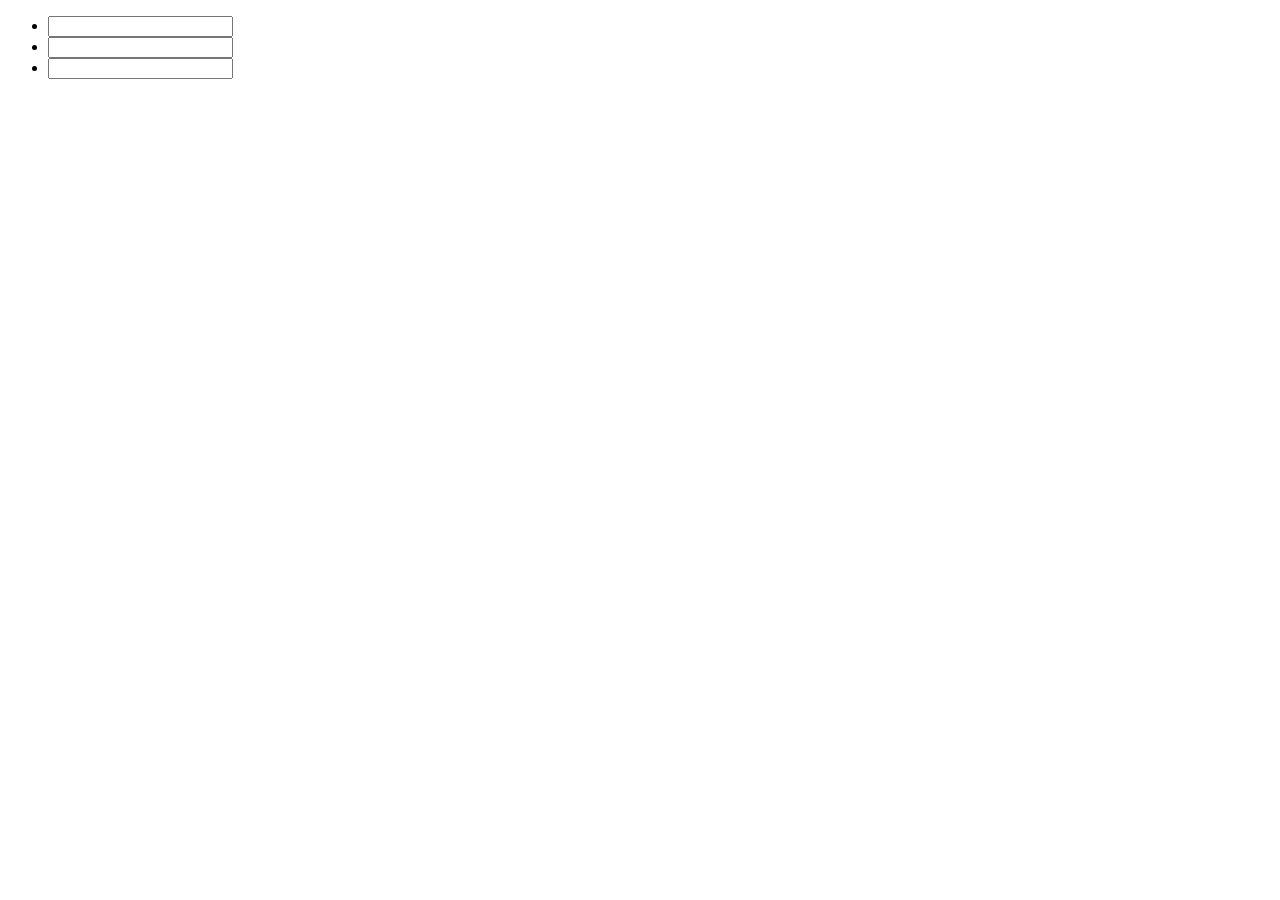
<file: access/tabindex/index.html>
<!DOCTYPE html>
<html lang="en">
<head>
    <meta charset="UTF-8">
    <title></title>
</head>
<body>

    <ul>
        <li><input type="text" /></li>
        <li><input type="text" /></li>
        <li><input type="text" /></li>
    </ul>
</body>
</html>

<script>
var inputBlock = document.getElementsByTagName('input');

function inputEnterTurn(target ,keyCode){
    window.onkeydown = function(e){
        var index; //标识元素
        e = e || window.event; //分辨IE
        if(!isNaN(index = isTextFocus())){//检查焦点是否在input框上
            if(e.keyCode == keyCode){//是否按下自定义按钮
                inputTurnDown(index);
            }

            else if(e.keyCode == 38){
                inputTurnUp(index);
            }

            else if(e.keyCode == 40){
                inputTurnDown(index);
            }
        }
    };

    function isTextFocus(){
        var obj = document.activeElement;//获取活动元素
        for(var i=0;i <target.length;i++){
            if(target[i] == obj){
                return i;
            }
        }
        return false;
    }

    function inputTurnDown(index){
        index++;
        index = (index >= 0 && index<=2) ? index : index%3;
        target[index].focus();//获取焦点
    }

    function inputTurnUp(index){
        index--;
        while(index < 0){
            index += 3;
        }
        target[index].focus();//获取焦点

    }
}

inputEnterTurn(inputBlock, 13);





</script>
</file>
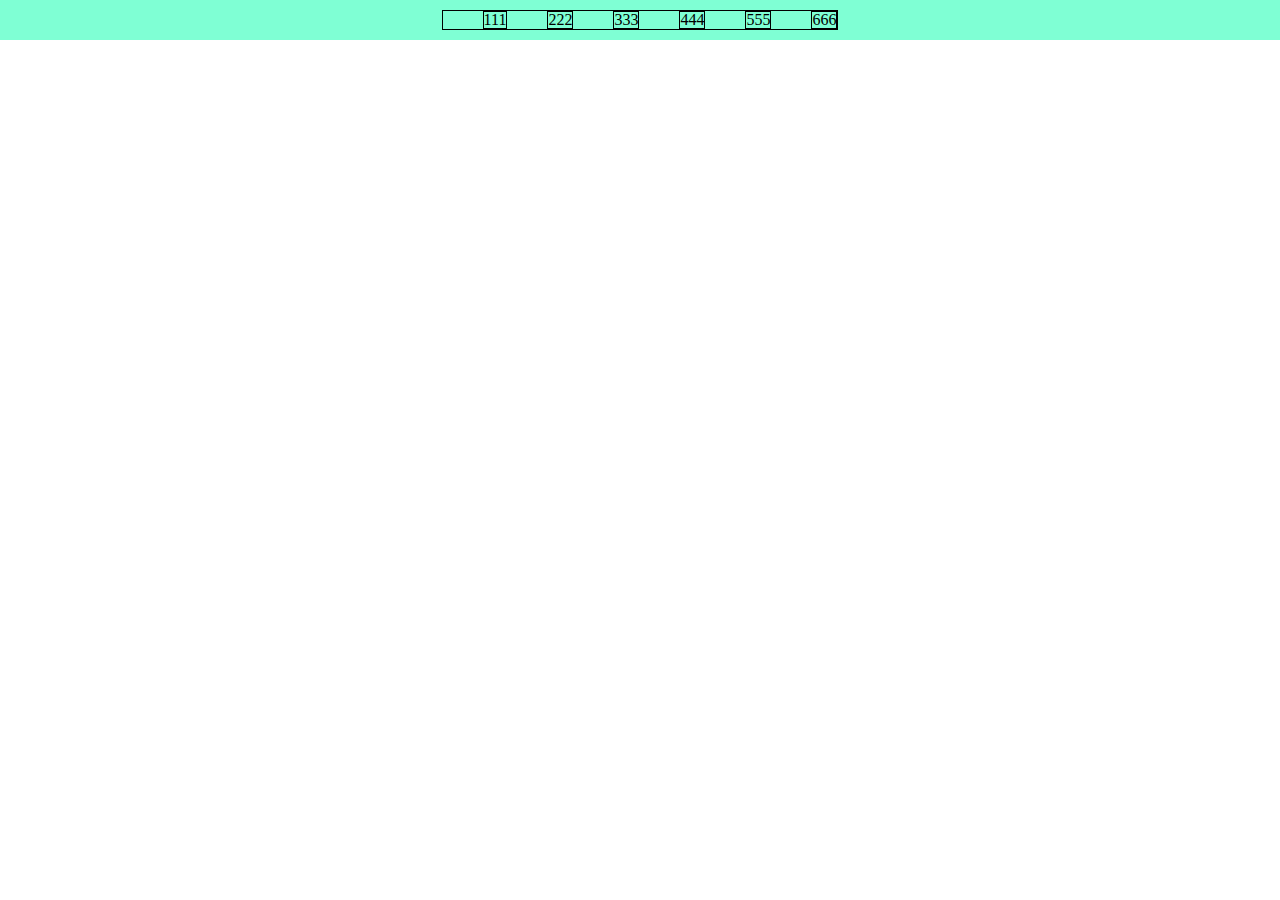
<file: nav/text1/index.html>
<!DOCTYPE html>
<html lang="en">
<head>
    <meta charset="UTF-8">
    <title></title>
</head>
<style>
    body{
        margin: 0px;
        padding: 0px;
    }

    header{
        position: relative;
        width: 100%;
        height: 40px;
        background-color: aquamarine;
        line-height: 40px;
        text-align: center;
    }

    header > #menu{
        position: absolute;
        right: 20px;
        cursor: pointer;
        display: none;
    }

    header > #menu:hover{
        color: #ffffff;
    }

    header > nav{
        position: relative;
        border: 1px solid #000000;
        display: inline-block;
        /*margin-left:35%;*/
    }



    header > nav > ul{
        /*border: 1px solid #000000;*/
        margin: 0px;
        padding: 0px;
        display: flex;
        flex-flow: row nowrap;
    }

    header > nav > ul > li{
        margin-left: 40px;
        border: 1px solid #000000;
        list-style: none;
        line-height: 100%;
    }

    @media all and (max-width: 500px) {
        header > nav{
            position: absolute;
            right: 0px;
            top: 40px;
            display: none;
        }

        header > #menu{
            display: block;
        }

        header > nav > ul {
            display: flex;
            flex-flow: column wrap;
            align-items: center;
        }

        header > nav > ul > li{
            padding: 10px 40px 10px 40px;
            margin: 0px;
        }
    }

</style>
<body>
    <header>
        <div id="menu">
            menu
        </div>
        <nav>
            <ul>
                <li>111</li>
                <li>222</li>
                <li>333</li>
                <li>444</li>
                <li>555</li>
                <li>666</li>
            </ul>
        </nav>

    </header>
</body>
</html>
<script>

    function $(target){
        if(document.querySelector(target)){
            return document.querySelector(target);
        }
        if(document.querySelectorAll(target)){
            return document.querySelectorAll(target);
        }
    }

    function displayNav(){
        var index = 1;
        $("#menu").onclick = function(){
            if(index % 2 != 0){
                $("nav").style.display = "block";
            }
            else{
                $("nav").style.display = "none";
            }
            index++;
        };
    }

    displayNav();

    window.onresize = function(){
        if(window.outerWidth > 500){
            $("nav").style.display = "inline-block";
        }
        else{
            $("nav").style.display = "none";
        }
    }

</script>
</file>
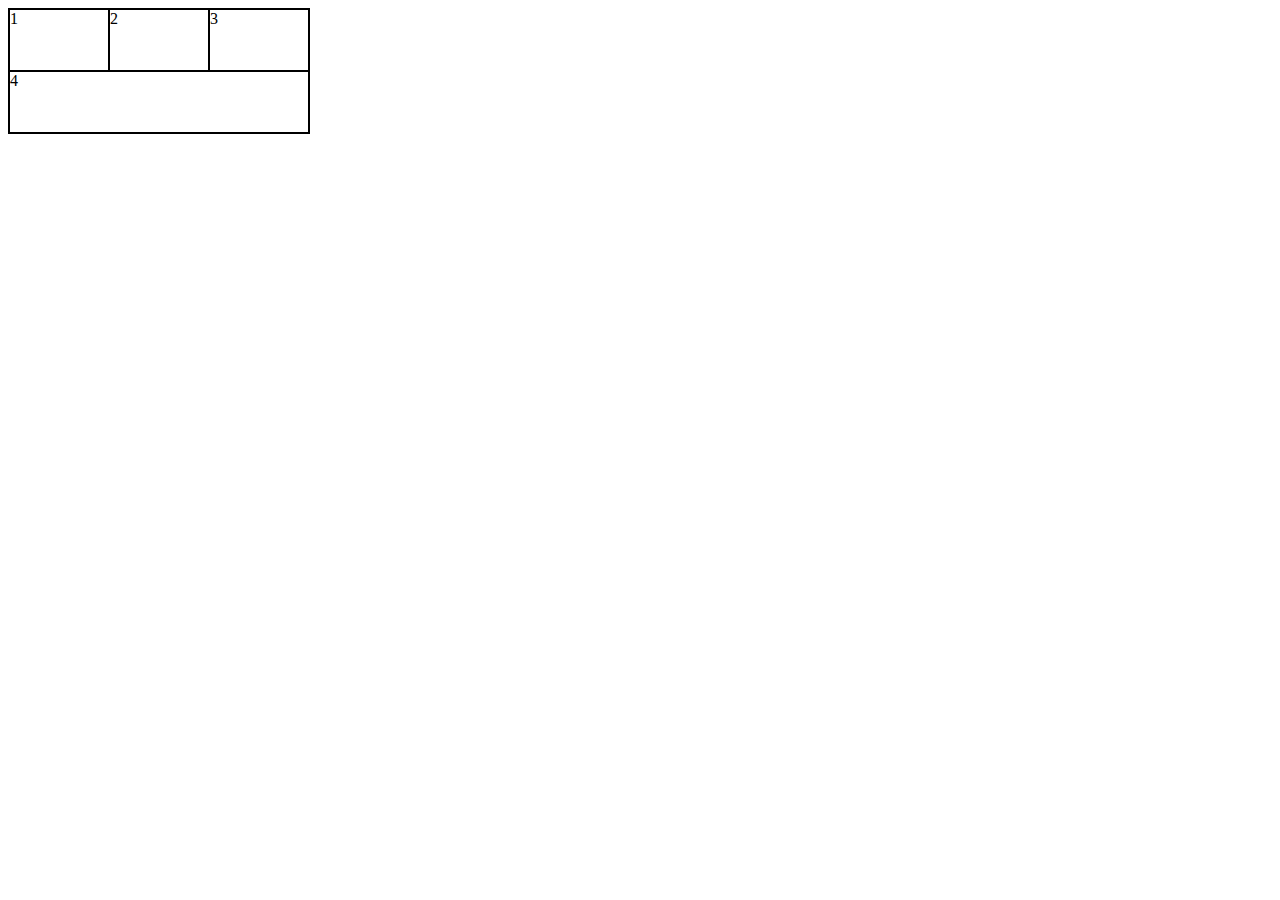
<file: text2(flex)/flexatuo/index.html>
<!DOCTYPE html>
<html lang="en">
<head>
    <meta charset="UTF-8">
    <title></title>
</head>
    <style>
        section{
            width: 300px;
            display: flex;
            flex-flow: row wrap;
            border: 1px solid #000000;
        }

        div{
            width: 80px;
            height: 60px;
            border: 1px solid #000000;
            flex: auto;
        }

    </style>
<body>
<section>
    <div>1</div>
    <div>2</div>
    <div>3</div>
    <div>4</div>
</section>
</body>
</html>
</file>
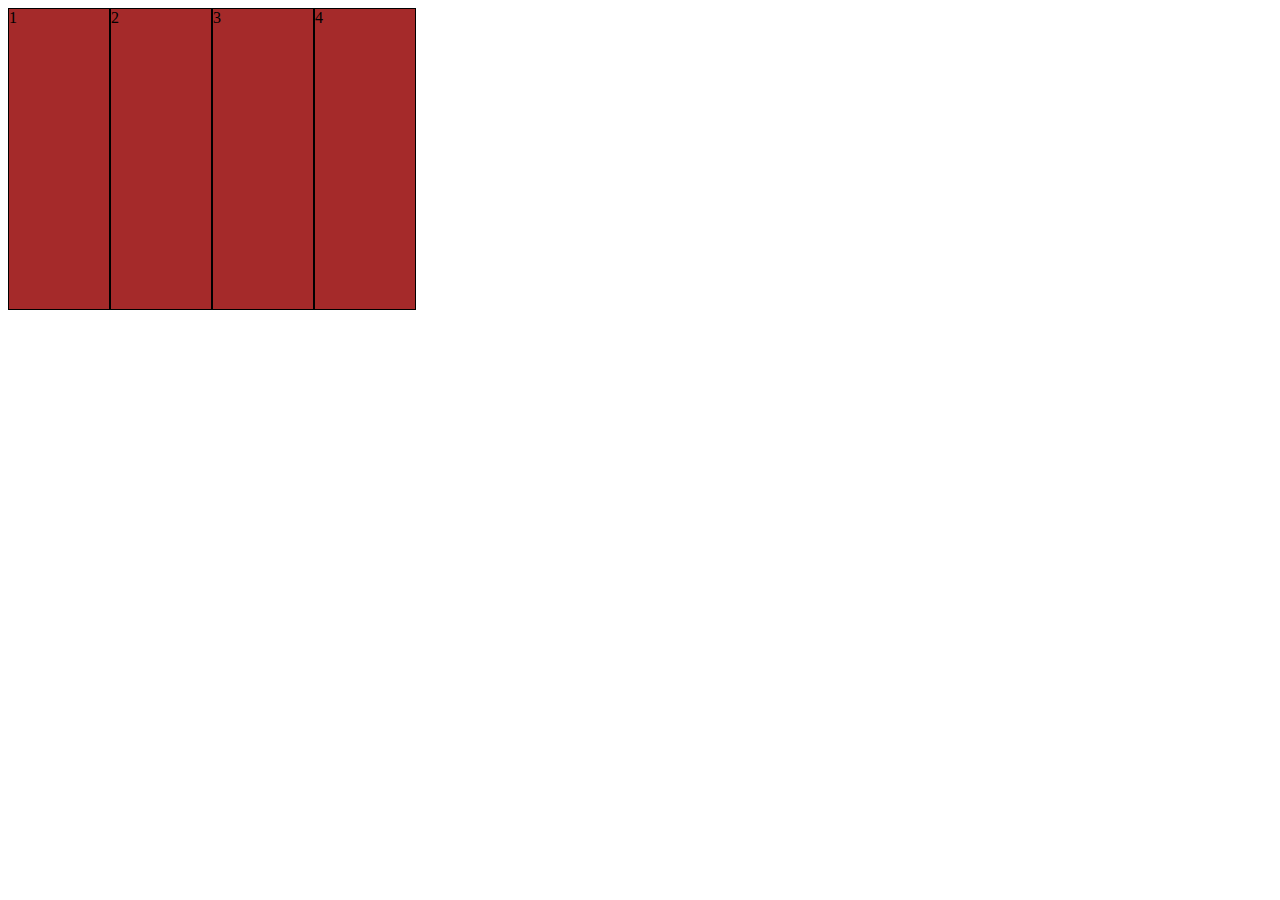
<file: text2(flex)/item2(order)/index.html>
<!DOCTYPE html>
<html lang="en">
<head>
    <meta charset="UTF-8">
    <title></title>
</head>
<style>
    section{
        display: flex;
    }

    .item{
        width: 100px;
        height: 300px;
        background-color: brown;
        border: 1px solid #000000;
    }

    .item:hover{
        order: -1;
    }

</style>
<body>
    <section>
        <div class="item">1</div>
        <div class="item">2</div>
        <div class="item">3</div>
        <div class="item">4</div>
    </section>
</body>
</html>
<!--<script>-->
    <!--var item = document.querySelectorAll(".item");-->
    <!--var box = document.querySelector("section");-->

    <!--function orderItem(){-->
        <!--var flag = 0;-->
        <!--addEvent(box, "click", function(target){-->
           <!--target.style.order =  flag++;-->
        <!--});-->
    <!--}-->

    <!--/**-->
     <!--* fun(ele){}-->
     <!--* @param ele-->
     <!--* @param type-->
     <!--* @param fun-->
     <!--*/-->

    <!--function addEvent(ele, type, fun){-->
        <!--if(window.addEventListener){-->
            <!--ele.addEventListener(type,function(e){-->
                <!--e = e || window.event;-->
                <!--if(e.target){-->
                    <!--console.log(e.target);-->
                    <!--fun(e.target);-->
                <!--}else if(e.srcElement){-->
                    <!--fun(e.srcElement);-->
                <!--}-->

            <!--});-->
        <!--}-->
        <!--else if(window.attachEvent){-->
            <!--ele.attachEvent('on' + type,function(e){-->
                <!--e = e || window.event;-->

                <!--if(e.currentTarget){-->
                    <!--fun(e.currentTarget);-->
                <!--}else if(e.srcElement){-->
                    <!--fun(e.srcElement);-->
                <!--}-->
            <!--});-->
        <!--}-->
    <!--}-->


    <!--orderItem();-->
<!--</script>-->
</file>
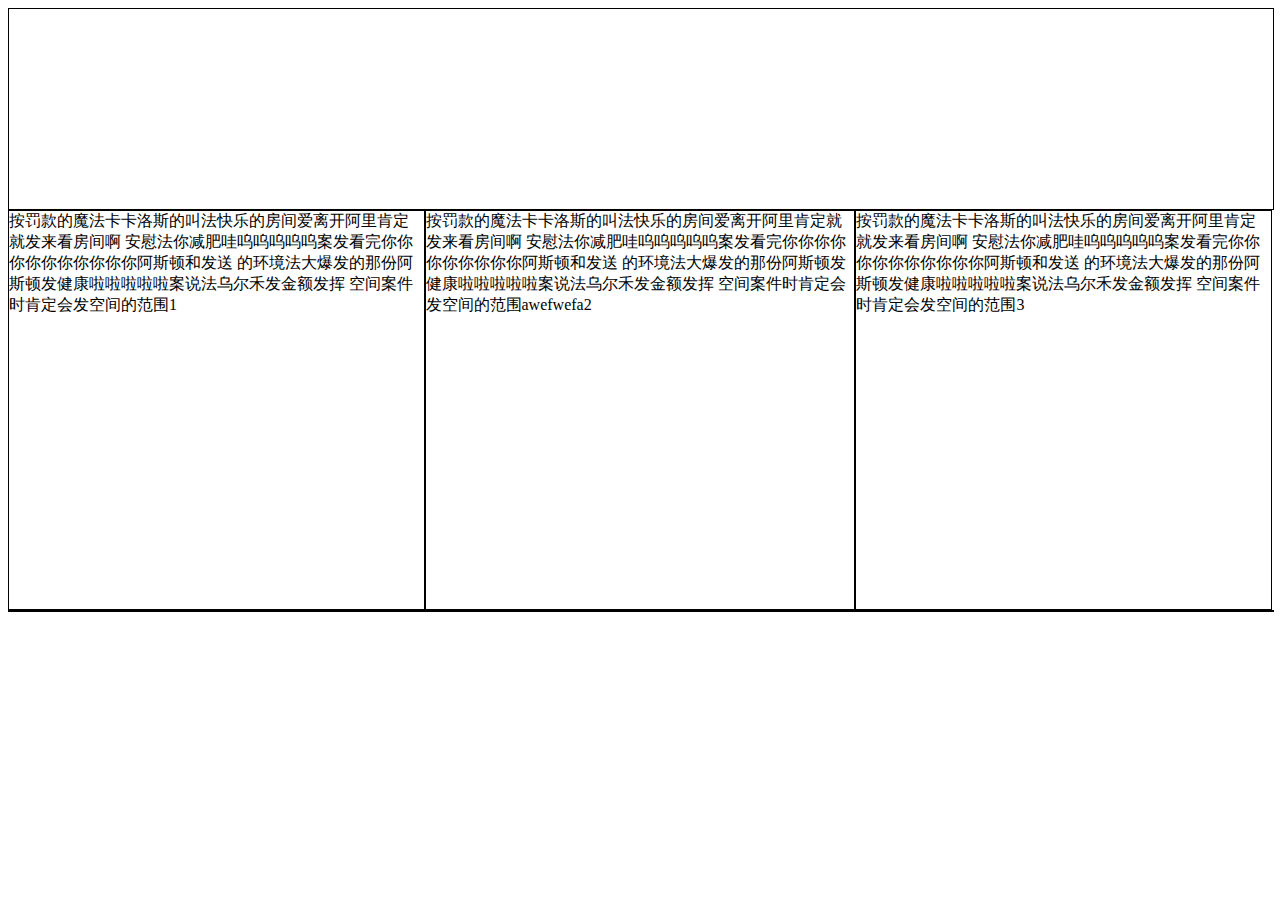
<file: text2(flex)/item3(orderFlow)/index.html>
<!DOCTYPE html>
<html lang="en">
<head>
    <meta charset="UTF-8">
    <title></title>
</head>
<style>
    /*section{*/
        /*display: flex;*/
        /*flex-direction: column;*/
    /*}*/

    /*header{*/
        /*width: 100%;*/
        /*height: 200px;*/
        /*border: 1px solid #000000;*/
    /*}*/

    /*#main{*/
        /*width: 100%;*/
        /*height: 400px;*/
        /*display: flex;*/
    /*}*/

    /*#main > article{*/
        /*flex: 1;*/
        /*order: 2;*/
        /*border: 1px solid #000000;*/
    /*}*/

    /*#main > nav{*/
        /*width: 200px;*/
        /*order: 1;*/
        /*border: 1px solid #000000;*/
    /*}*/

    /*#main > aside{*/
        /*width: 200px;*/
        /*order: 3;*/
        /*border: 1px solid #000000;*/
    /*}*/

    /*footer{*/
        /*width: 100%;*/
        /*height: 200px;*/
        /*/!*flex: 1;*!/*/
        /*border: 1px solid #000000*/
    /*}*/

    /*@media all and (max-width : 600px) {*/
        /*#main{*/
            /*flex-direction: column;*/
        /*}*/
        /*#main > article, #main > nav ,#main > aside{*/
            /*width: auto;*/
        /*}*/
    /*}*/


    section{
        width: 100%;
        display: flex;
        flex-flow: column wrap;
        justify-content: space-around;
    }

    header{
        width: 100%;
        height: 200px;
        border: 1px solid #000000;
    }

    #main{
        width: 100%;
        display: flex;
        height: 400px;
    }

    article{
        order: 2;
        /*flex: 1;*/
        border: 1px solid #000000;
    }

    #main > nav{
        /*width: 300px;*/
        order: 1;
        border: 1px solid #000000;
    }

    #main > aside{
        /*width: 300px;*/
        order: 3;
        border: 1px solid #000000;
    }

    footer{
        width: 100%;
        height: 200px;
        flex: 1;
        border: 1px solid #000000;
    }

    @media all and (max-width: 600px) {
        #main{
            flex-direction: column;
        }
    }

</style>
<body>
<section>
    <header></header>
    <div id="main">
        <article>
            按罚款的魔法卡卡洛斯的叫法快乐的房间爱离开阿里肯定就发来看房间啊
            安慰法你减肥哇呜呜呜呜呜案发看完你你你你你你你你你你阿斯顿和发送
            的环境法大爆发的那份阿斯顿发健康啦啦啦啦啦案说法乌尔禾发金额发挥
            空间案件时肯定会发空间的范围awefwefa2
        </article>
        <nav>
            按罚款的魔法卡卡洛斯的叫法快乐的房间爱离开阿里肯定就发来看房间啊
            安慰法你减肥哇呜呜呜呜呜案发看完你你你你你你你你你你阿斯顿和发送
            的环境法大爆发的那份阿斯顿发健康啦啦啦啦啦案说法乌尔禾发金额发挥
            空间案件时肯定会发空间的范围1
        </nav>
        <aside>
            按罚款的魔法卡卡洛斯的叫法快乐的房间爱离开阿里肯定就发来看房间啊
            安慰法你减肥哇呜呜呜呜呜案发看完你你你你你你你你你你阿斯顿和发送
            的环境法大爆发的那份阿斯顿发健康啦啦啦啦啦案说法乌尔禾发金额发挥
            空间案件时肯定会发空间的范围3
        </aside>
    </div>

    <footer></footer>
</section>
</body>
</html>
</file>
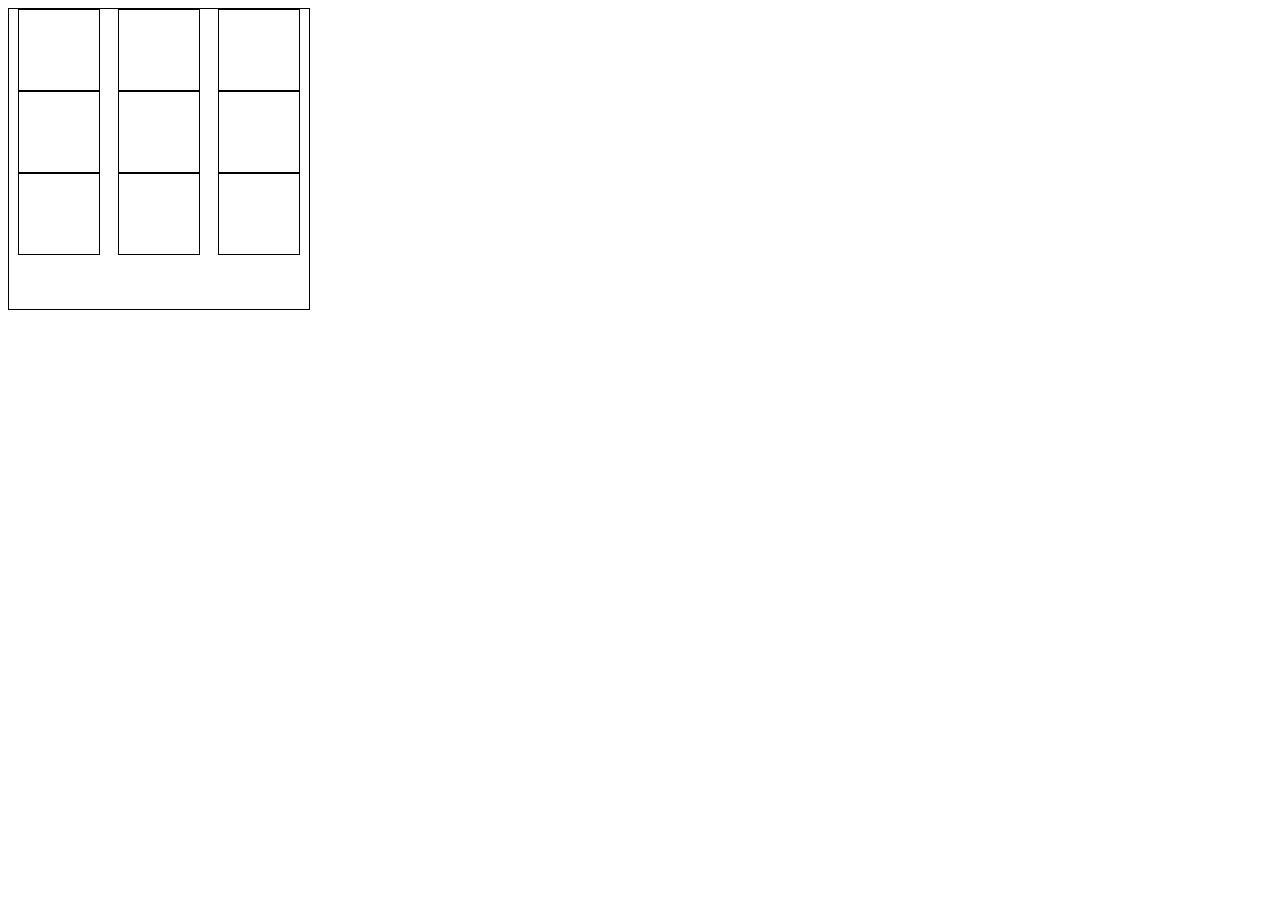
<file: text2(flex)/item4(main)/index.html>
<!DOCTYPE html>
<html lang="en">
<head>
    <meta charset="UTF-8">
    <title></title>
</head>
<style>
    section{
        width: 300px;
        height: 300px;
        display: flex;
        /*flex-direction: column;*/
        flex-flow: column wrap;
        align-content: space-around;
        border: 1px solid #000000;
    }


    div{
        width: 80px;
        height: 80px;
        border: 1px solid #000000;
    }
</style>
<body>
<section>
    <div></div>
    <div></div>
    <div></div>
    <div></div>
    <div></div>
    <div></div>
    <div></div>
    <div></div>
    <div></div>
</section>

</body>
</html>
</file>
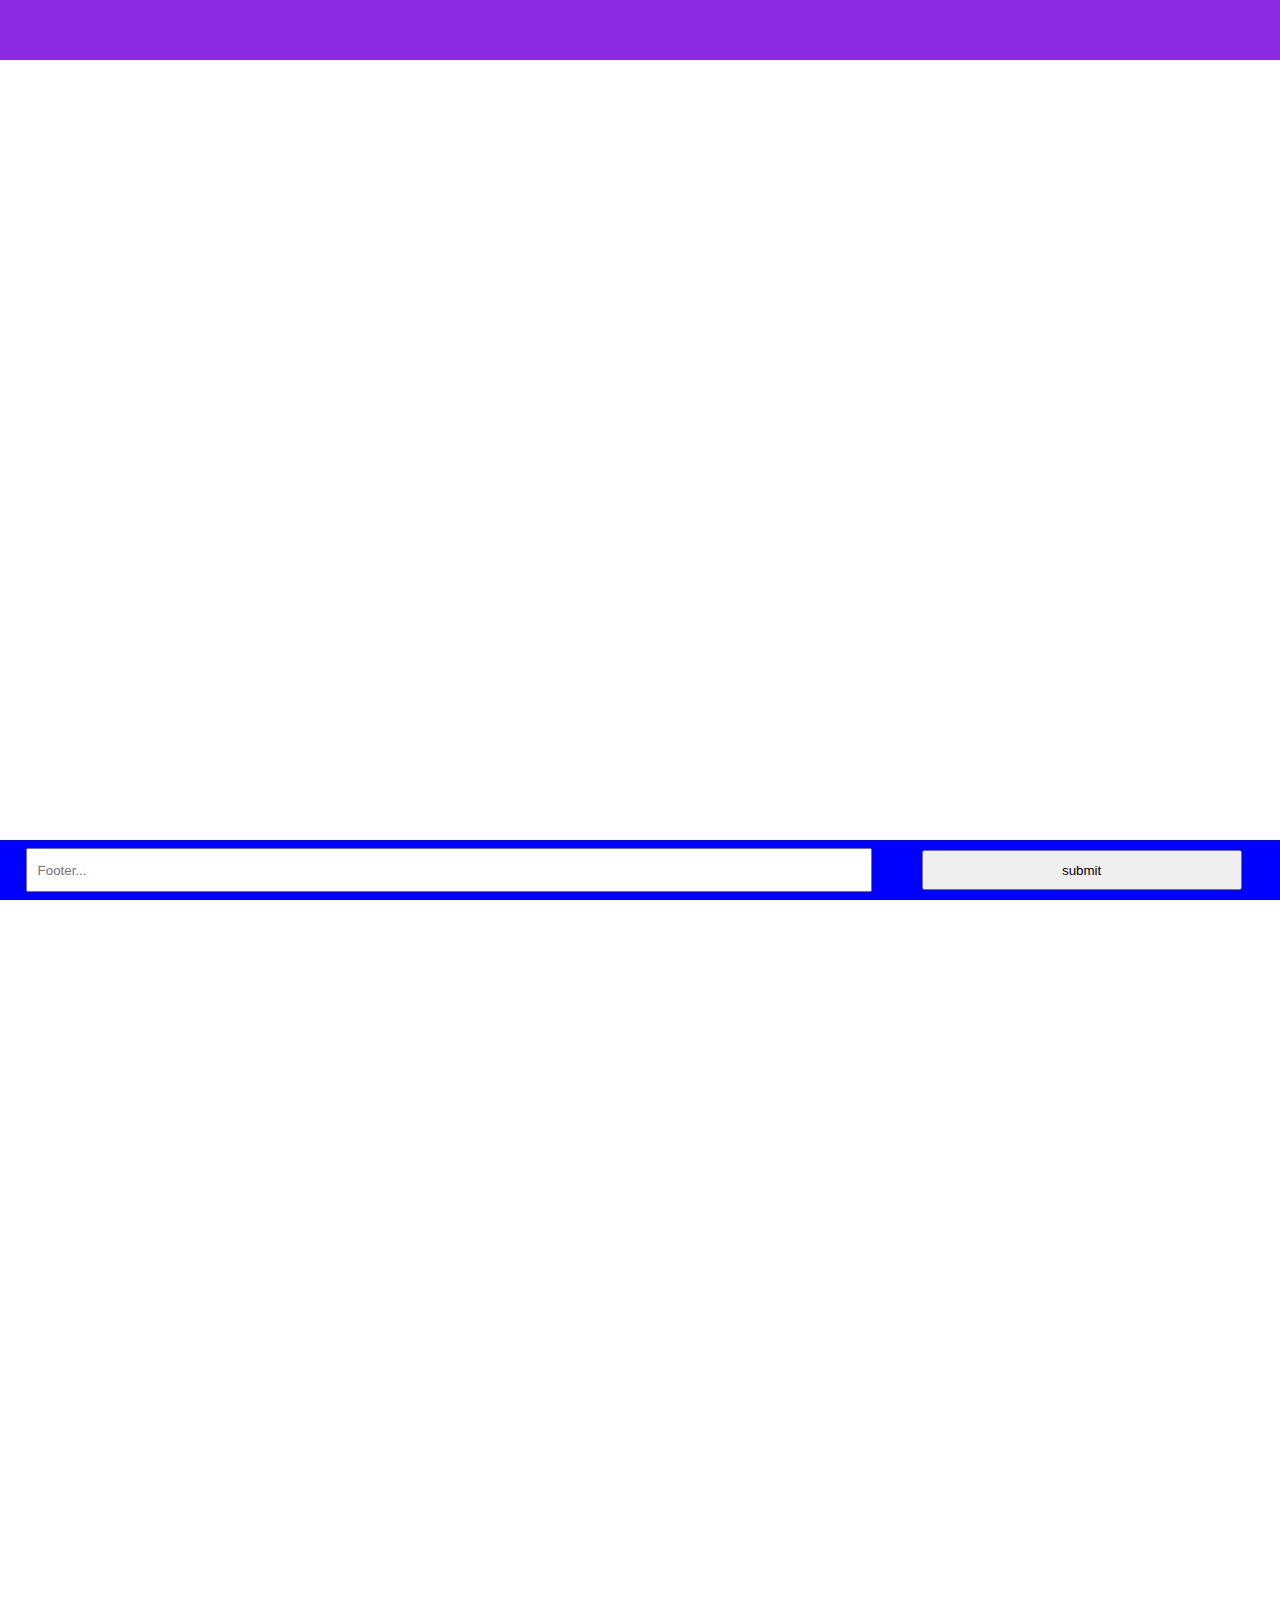
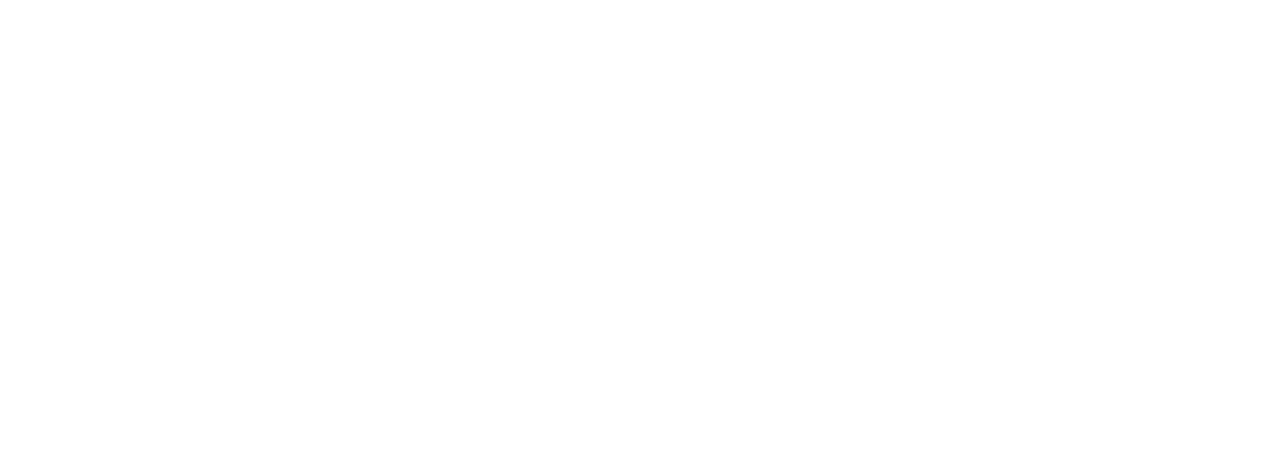
<file: text3(style)/item1(fixed)/index.html>
<!DOCTYPE html>
<html lang="en">
<head>
    <meta charset="UTF-8">
    <title></title>
</head>
    <style>
        body{
            margin: 0px;
            padding: 0px;
        }

        header{
            width: 100%;
            height: 60px;
            background-color: blueviolet;
        }

        main{
            width: 100%;
            height: 2000px;

        }

        footer{
            width: 100%;
            height: 60px;
            background-color: blue;
            line-height: 60px;
            position: fixed;
            display: flex;
            align-items: center;
            justify-content: space-between;
            bottom: 0px;
        }

        footer > input{
            width: 65%;
            height: 30px;
            padding: 5px 0px 5px 10px;
            margin-left: 2%;
        }

        footer > .submit{
            width: 25%;
            height: 40px;
            margin-right: 3%;
        }

    </style>
<body>
    <header>


    </header>
    <main>


    </main>
    <footer>
        <input type="text" placeholder="Footer..."/>
        <button class="submit">submit</button>

    </footer>




</body>
</html>
</file>
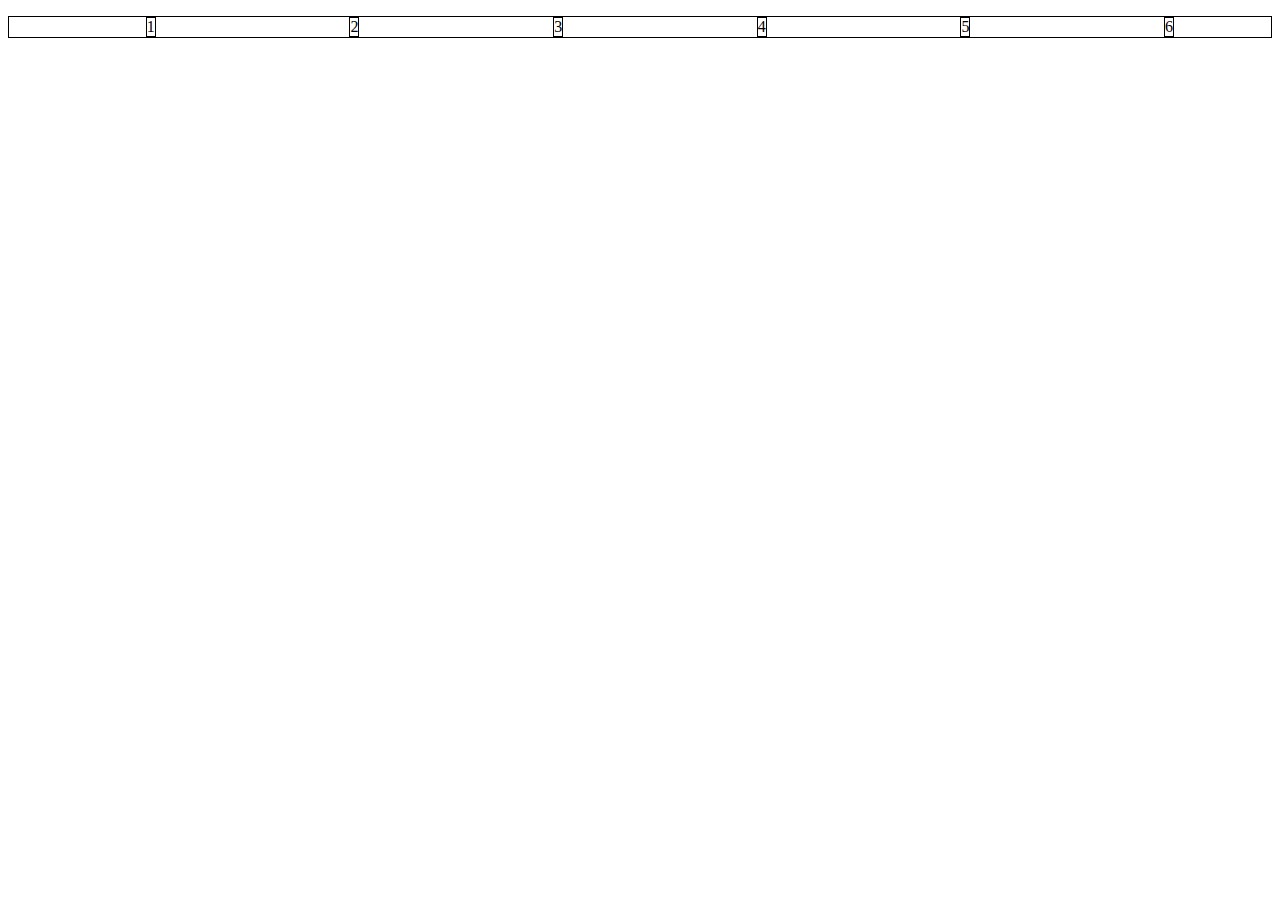
<file: formType/text1.html>
<!DOCTYPE html>
<html lang="en">
<head>
    <meta charset="UTF-8">
    <title></title>
</head>
<style>
    ul{
        display: flex;
        flex-flow: row wrap;
        justify-content: space-around;
        border: 1px solid #000000;
    }

    li{
        border: 1px solid #000000;
        list-style: none;
    }

    @media all and (max-width: 500px){
        ul{

            flex-direction: column;

        }

        li{
            order: ;
        }
    }

</style>
<body>
    <ul>
        <li>1</li>
        <li>2</li>
        <li>3</li>
        <li>4</li>
        <li>5</li>
        <li>6</li>
        <!--<li>7</li>-->
        <!--<li>8</li>-->
        <!--<li>9</li>-->
        <!--<li>10</li>-->
        <!--<li>11</li>-->
        <!--<li>12</li>-->
        <!--<li>13</li>-->
        <!--<li>14</li>-->
        <!--<li>15</li>-->
        <!--<li>16</li>-->
    </ul>
</body>
</html>
</file>
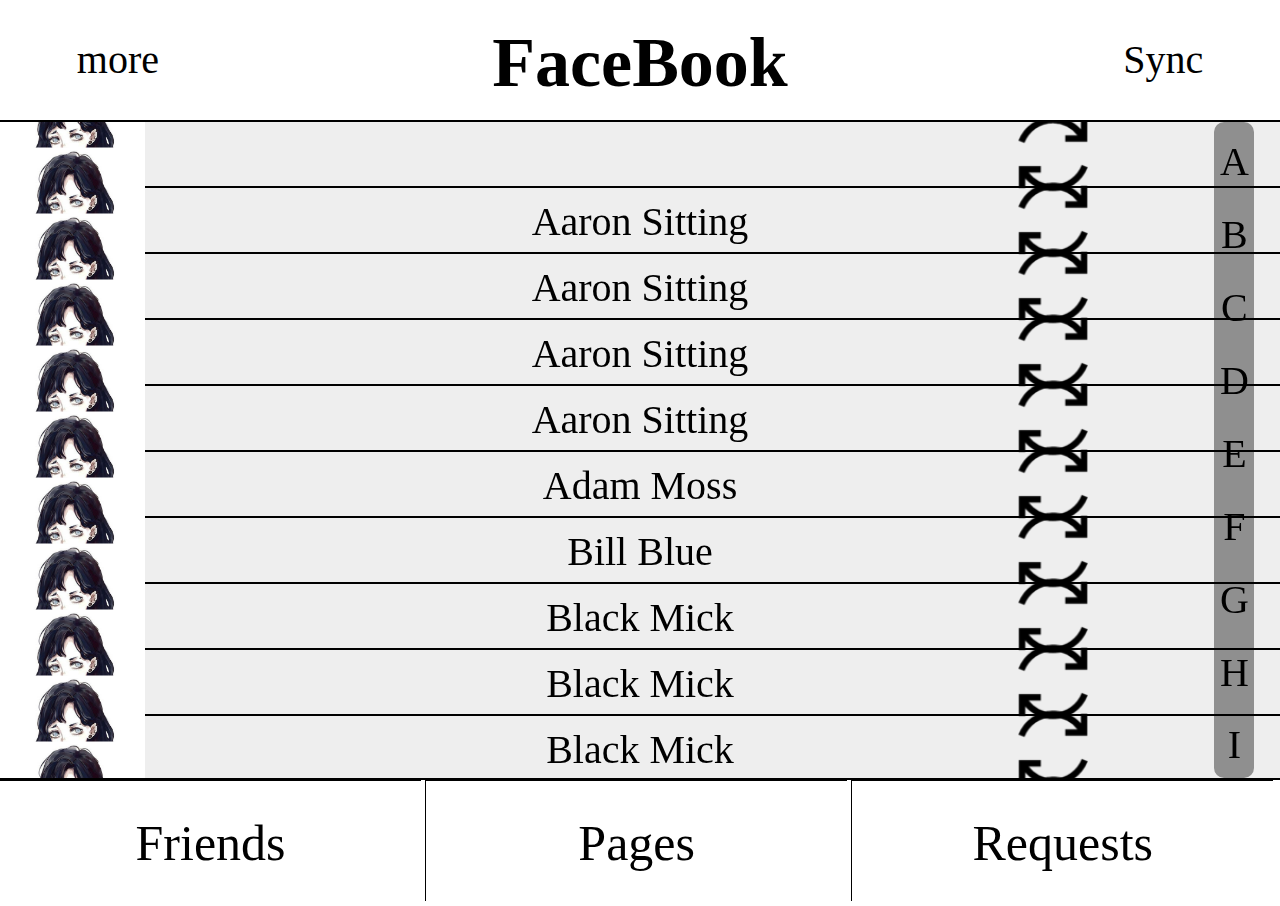
<file: test1/index1.html>
<!DOCTYPE html>
<html lang="en">
<head>
    <meta charset="UTF-8">
    <title></title>
    <link rel="stylesheet" href="./index1.css">
</head>
<body>
    <header>
        <div id="more">more</div>
        <h1>FaceBook</h1>
        <div id="sync">Sync</div>
    </header>

    <article>
        <aside>
            <ul>
                <li>A</li>
                <li>B</li>
                <li>C</li>
                <li>D</li>
                <li>E</li>
                <li>F</li>
                <li>G</li>
                <li>H</li>
                <li>I</li>

            </ul>
        </aside>
        <section class="NumberTip" id="NumTipA">
            <ul>
                <li>
                    <img src="img/people.jpg" />
                    Aaron Sitting
                    <img src="img/call.png" />
                </li>
                <li>
                    <img src="img/people.jpg" />
                    Aaron Sitting
                    <img src="img/call.png" />
                </li>
                <li>
                    <img src="img/people.jpg" />
                    Aaron Sitting
                    <img src="img/call.png" />
                </li>
                <li>
                    <img src="img/people.jpg" />
                    Aaron Sitting
                    <img src="img/call.png" />
                </li>
                <li>
                    <img src="img/people.jpg" />
                    Adam Moss
                    <img src="img/call.png" />
                </li>
            </ul>
        </section>
        <section class="NumberTip" id="NumTipB">
            <ul>
                <li>
                    <img src="img/people.jpg" />
                    Bill Blue
                    <img src="img/call.png" />
                </li>
                <li>
                    <img src="img/people.jpg" />
                    Black Mick
                    <img src="img/call.png" />
                </li>
                <li>
                    <img src="img/people.jpg" />
                    Black Mick
                    <img src="img/call.png" />
                </li>
                <li>
                    <img src="img/people.jpg" />
                    Black Mick
                    <img src="img/call.png" />
                </li>
                <li>
                    <img src="img/people.jpg" />
                    Black Mick
                    <img src="img/call.png" />
                </li>
            </ul>
        </section>
        <section class="NumberTip" id="NumTipC">
            <ul>
                <li>
                    <img src="img/people.jpg" />
                    Cindy Bob
                    <img src="img/call.png" />
                </li>
                <li>
                    <img src="img/people.jpg" />
                    Clink Ck
                    <img src="img/call.png" />
                </li>
            </ul>
        </section>
        <section class="NumberTip" id="NumTipD">
            <ul>
                <li>
                    <img src="img/people.jpg" />
                    David miss
                    <img src="img/call.png" />
                </li>
                <li>
                    <img src="img/people.jpg" />
                    David hey
                    <img src="img/call.png" />
                </li>
            </ul>
        </section>
    </article>
    <footer>
        <nav>
            <ul>
                <li>Friends</li>
                <li>Pages</li>
                <li>Requests</li>
            </ul>
        </nav>
    </footer>
</body>
</html>
<script src="index1.js" type="text/javascript"></script>
</file>
<file: test1/index1.css>
*{
    /*border: 1px solid #000000;*/
}

h1{
    margin: 0px;
}

ul{
    margin: 0px;
    padding: 0px;
    list-style: none;
}

nav{
    margin: 0px;
    padding: 0px;
}

a{
    text-decoration: none;
}

img{
    width: 70px;

}

body{
    margin: 0px;
    padding: 0px;
    
}

header{
    position: relative;
    width: 100%;
    height: 120px;
    border-bottom: 2px solid #000000;
}

header #more{
    height: 80px;
    position: absolute;
    left: 6%;
    font-size: 40px;
    text-align: center;
    line-height: 200%;

    top: 50%;
    margin-top: -40px;
}


header h1{
    width: 100%;
    height: 100%;
    position: absolute;
    font-size: 70px;

    text-align: center;
    line-height: 180%;
}

header #sync {
    height: 80px;
    position: absolute;
    right: 6%;
    font-size: 40px;
    text-align: center;
    line-height: 200%;

    top: 50%;
    margin-top: -40px;
}

article{
    width: 100%;
    background-color: #eeeeee;
    overflow: scroll;

    border-bottom: 2px solid #000000;

}

article aside{
    position: absolute;
    right: 2%;
}


article aside ul{
    width: 40px;
    position: relative;
    text-align: justify;
    display: flex;
    flex-direction: row;
    flex-wrap: wrap;
    align-content: space-around;
    background-color: rgba(0,0,0,0.1);
    border-radius: 10px;
}

article aside ul:hover{
    background-color: rgba(0,0,0,0.4);
}

article aside ul li{
    width: 40px;
    height: 40px;
    position: relative;
    font-size: 40px;
    text-align: center;
}

article section{
    position: relative;
    width: 100%;


}


article section ul{
    position: relative;
}


article section ul li{
    position: relative;
    border-bottom: 2px solid #000000;

    line-height: 200px;
    font-size: 40px;
    text-align: center;
}

article section ul li img{
    top: 50%;
    transform: translateY(-50%);
}


article section ul li img:first-child{
    width: 145px;
    position: absolute;
    left: 0px;
}

article section ul li img:last-child{
    position: absolute;
    right: 15%;
}






footer{
    position: absolute;
    width: 100%;
    height: 120px;
    bottom: 0px;

}

footer nav{
    position: relative;
    width: 100%;
    height: 120px;
}


footer nav ul{
    position: relative;
    width: 100%;
    height: 120px;

}



footer nav ul li{
    width: 32.9%;
    height: 120px;
    position: relative;
    display: inline-block;
    font-size: 50px;
    text-align: center;
    line-height: 250%;
    border-left: 1px solid #000000;
    border-top: 1px solid #000000;
}


footer nav ul li:first-child{
    border-left: 0px;
}
</file>
